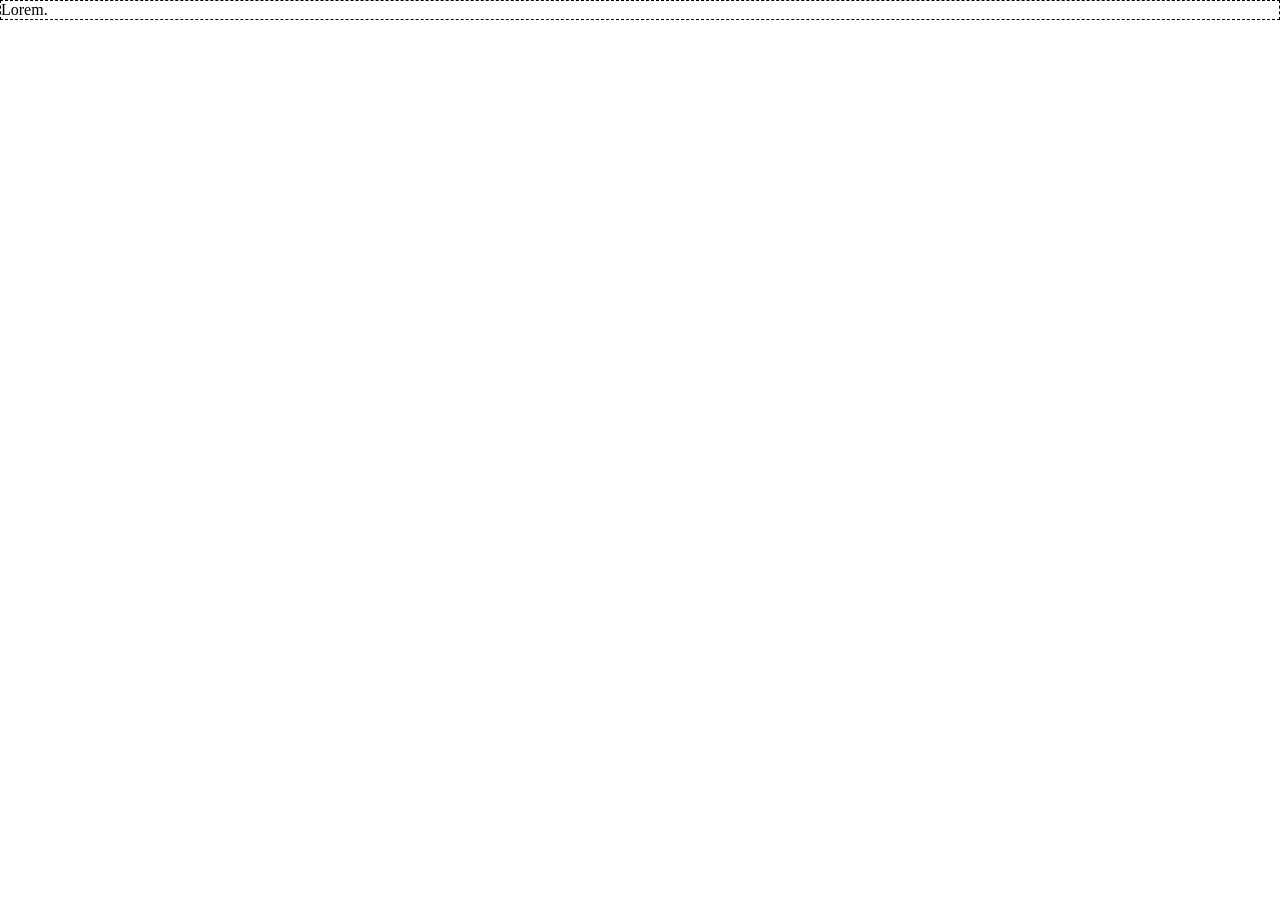
<file: index.html>
<!DOCTYPE html>
<html lang="en">

<head>
    <meta charset="UTF-8">
    <meta name="viewport" content="width=device-width, initial-scale=1.0">
    <link rel="stylesheet" href="./assets/css/style.css">
    <title>FizzBuzz</title>
</head>

<body class="debug">
    <div>Lorem.</div>
    
    <script src="./assets/js/main.js"></script>
</body>

</html>
</file>
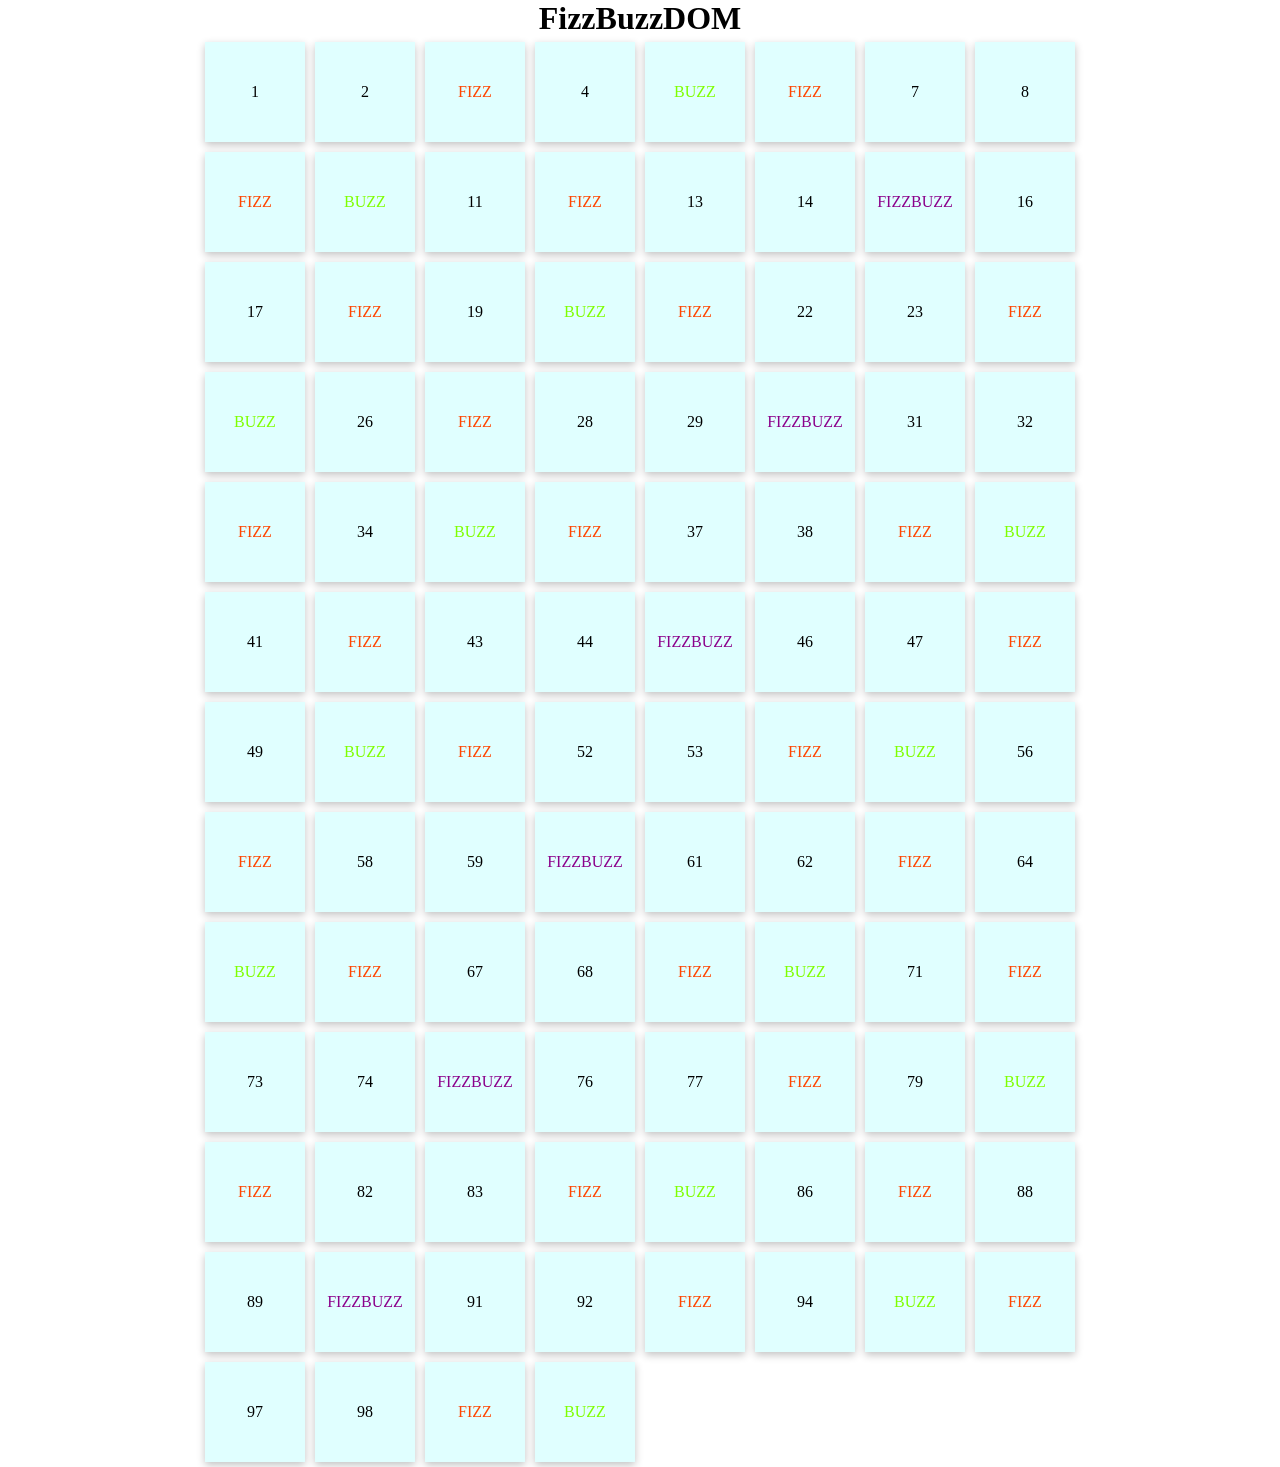
<file: Bonus 1/index.html>
<!DOCTYPE html>
<html lang="en">

<head>
    <meta charset="UTF-8">
    <meta name="viewport" content="width=device-width, initial-scale=1.0">
    <link rel="stylesheet" href="./assets/css/style.css">
    <title>FizzBuzz</title>
</head>

<body class="">

    <main class="site-main">

        <div class="container">
            <h1>FizzBuzzDOM</h1>
            <ul class="list">

            </ul>
        </div>
        <!-- /.container -->

    </main>
    <!-- /.site-main -->

    <script src="./assets/js/main.js"></script>
</body>

</html>
</file>
<file: assets/css/style.css>
* {
    padding: 0;
    margin: 0;
    box-sizing: border-box;
}

.debug * {
    border: 1px dashed black;
}
</file>
<file: Bonus 1/assets/css/style.css>
* {
    padding: 0;
    margin: 0;
    box-sizing: border-box;
}

.debug * {
    border: 1px dashed black;
}

h1 {
    text-align: center;
}

.list {
    width: 80%;
    max-width: 880px;
    margin: auto;
    display: flex;
    flex-wrap: wrap;
    list-style: none;

    .box {
        width: 100px;
        height: 100px;
        background-color: lightcyan;
        margin: 5px;
        line-height: 100px;
        text-align: center;
        box-shadow: rgba(0, 0, 0, 0.24) 0px 3px 8px;
    }

    .fizz {
        color: orangered;
    }

    .buzz {
        color: chartreuse;
    }

    .fizzbuzz {
        color: darkmagenta;
    }

    .fizz,
    .buzz,
    .fizzbuzz {
        text-transform: uppercase;
    }
}
</file>
